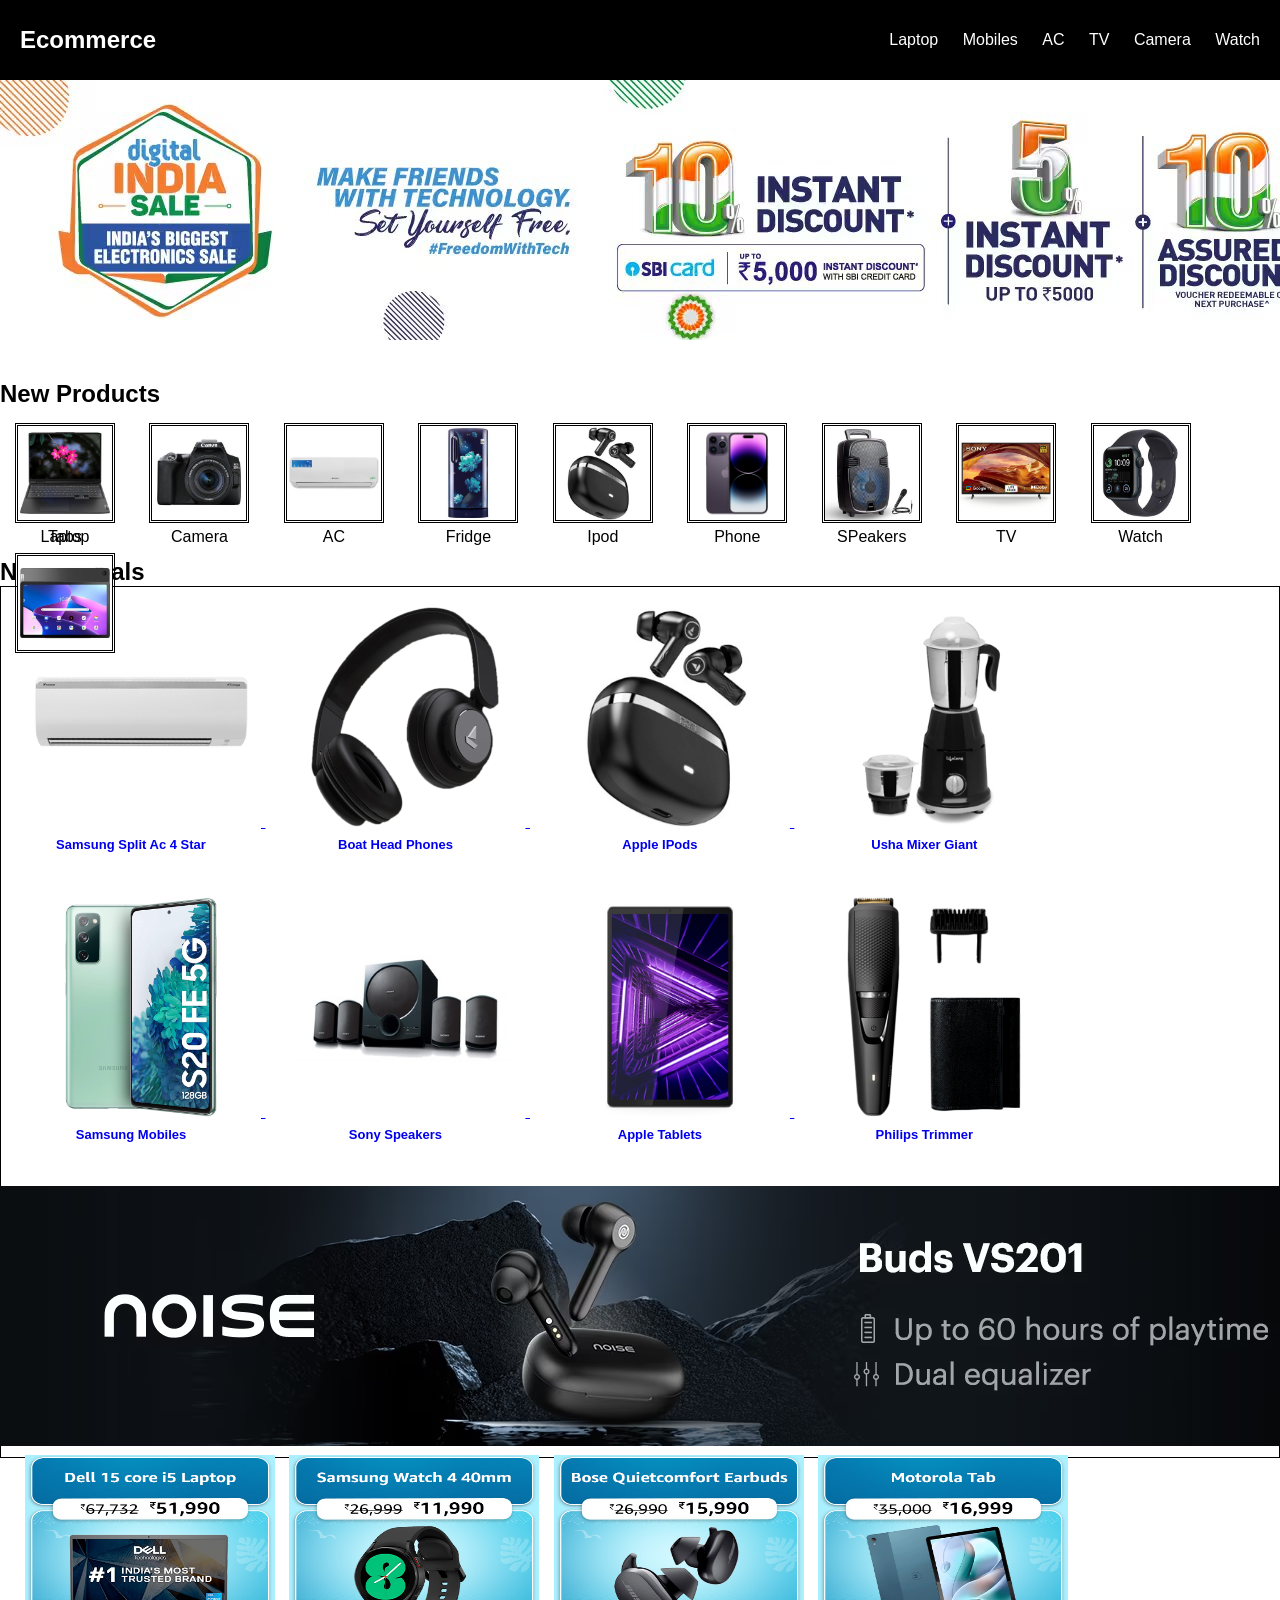
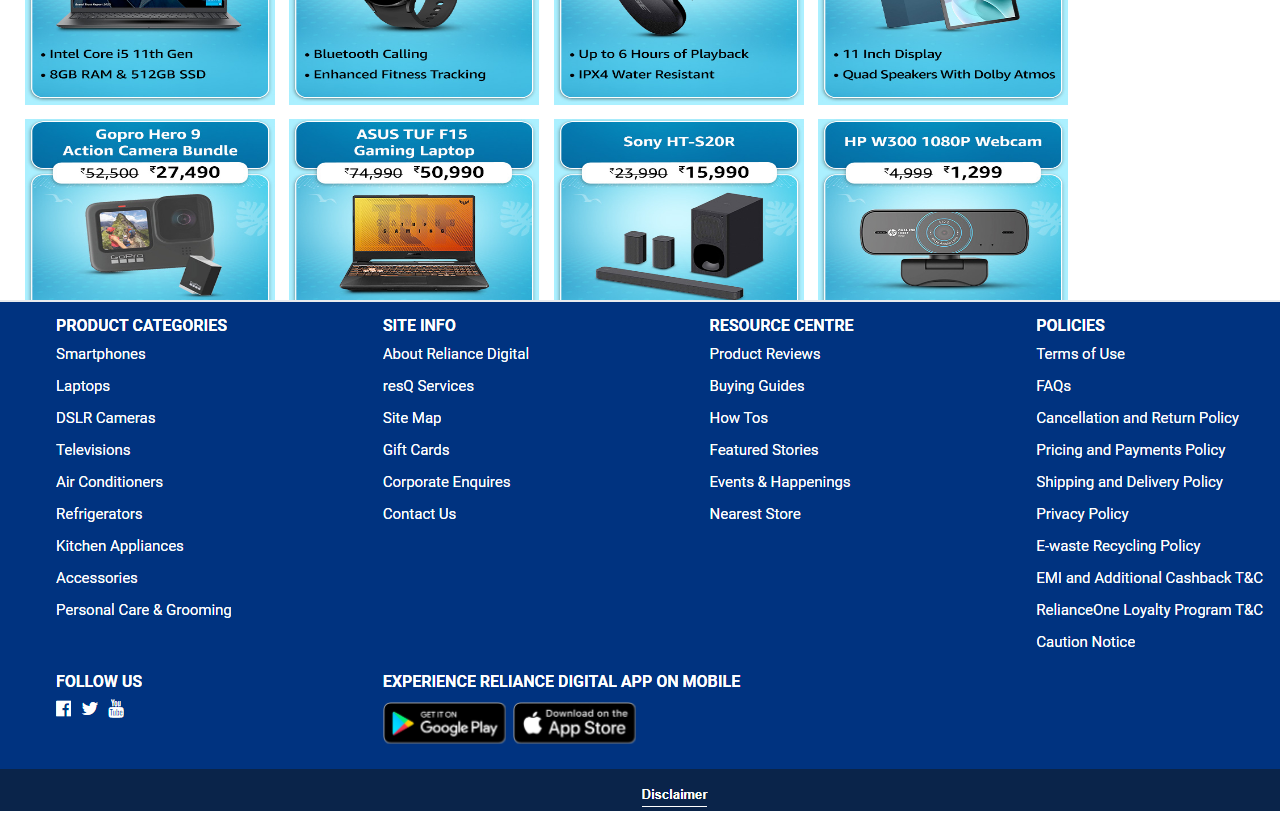
<file: index.html>
<!DOCTYPE html>
<html lang="en">

<head>
    <meta charset="UTF-8">
    <meta name="viewport" content="width=device-width, initial-scale=1.0">
    <link rel="stylesheet" href="styles.css">
    <title>Ecommerce</title>
</head>

<body>

    <div class="main-section">

        <div class="navbar">
            <div class="company">
                <h2>Ecommerce</h2>
            </div>
            <div class="products">
                <ul>
                    <li>Laptop</li>
                    <li>Mobiles</li>
                    <li>AC</li>
                    <li>TV</li>
                    <li>Camera</li>
                    <li>Watch</li>
                </ul>
            </div>

        </div>
        <div class="banner-section">
            <img src="assets/Banner-1.jpg" alt="banner" />
        </div>
        <div>
            <h2>New Products</h2>
        </div>
        <div class="category-section">
            <ul>
                <li>
                    <img src="assets/Categories/laptop.jpg" />
                    <span>Laptop</span>
                </li>
                <li>
                    <img src="assets/Categories/camera.jpg" />
                    <span>Camera</span>
                </li>
                <li>
                    <img src="assets/Categories/Ac.jpg" />
                    <span>AC</span>
                </li>
                <li>
                    <img src="assets/Categories/fridge.jpg" />
                    <span>Fridge</span>
                </li>
                <li>
                    <img src="assets/Categories/ipods.jpg" />
                    <span>Ipod</span>
                </li>
                <li>
                    <img src="assets/Categories/phone.png" />
                    <span>Phone</span>
                </li>
                <li>
                    <img src="assets/Categories/speakers.jpg" />
                    <span>SPeakers</span>
                </li>
                <li>
                    <img src="assets/Categories/Tv.jpg" />
                    <span>TV</span>
                </li>
                <li>
                    <img src="assets/Categories/watch.jpg" />
                    <span>Watch</span>
                </li>
                <li>
                    <img src="assets/Categories/tabs.jpg" />
                    <span>Tabs</span>
                </li>
            </ul>
        </div>
        <div>
            <h2>New Arrivals</h2>
        </div>

        <div class="arrival-section">
            <div class="sub-section">
                <ul>
                    <a href="Aircondition.html">
                        <li>
                            <img src="assets/Arrival/arr-ac.jpg" alt="" />
                            <span>Samsung Split Ac 4 Star </span>
                        </li>
                    </a>
                    <a href="headphones.html">

                        <li>
                            <img src="assets/Arrival/arr-headP.png" alt="" />
                            <span>Boat Head Phones</span>
                        </li>
                    </a>
                    <a href="ipod.html">

                        <li>
                            <img src="assets/Arrival/arr-ipod.jpg" alt="" />
                            <span>Apple IPods</span>
                        </li>
                    </a>
                    <a href="mixer.html">

                        <li>
                            <img src="assets/Arrival/arr-mixer.jpg" alt="" />
                            <span>Usha Mixer Giant</span>
                        </li>
                    </a>
                    <a href="mobile.html">

                        <li>
                            <img src="assets/Arrival/arr-mobile.png" alt="" />
                            <span>Samsung Mobiles </span>
                        </li>
                    </a>
                    <a href="speaker.html">

                        <li>
                            <img src="assets/Arrival/arr-speaker.jpg" alt="" />
                            <span> Sony Speakers</span>
                        </li>
                    </a>
                    <a href="tabs.html">

                        <li>
                            <img src="assets/Arrival/arr-tab.jpg" alt="" />
                            <span>Apple Tablets</span>
                        </li>
                    </a>
                    <a href="trimmer.html">

                        <li>
                            <img src="assets/Arrival/arr-trimmer.png" alt="" />
                            <span>Philips Trimmer</span>
                        </li>
                    </a>
                    <a href="tv.html">

                        <li>
                            <img src="assets/Arrival/arr-watch.jpg" alt="" />
                            <span>Apple Smart Watch</span>
                        </li>
                    </a>
                    <a href="laptop.html">

                        <li>
                            <img src="assets/Arrival/arr-laptop.png" alt="" />
                            <span>Dell Laptop</span>
                        </li>
                    </a>
                </ul>

            </div>
        </div>
        <div class="banner-2">
            <img src="assets/Banner-2.jpg" alt="">
        </div>
        <div class="discount-section">
            <img src="assets/Discount/disc-1.jpg" alt="">
            <img src="assets/Discount/disc-2.jpg" alt="">
            <img src="assets/Discount/disc-3.jpg" alt="">
            <img src="assets/Discount/disc-4.jpg" alt="">
            <img src="assets/Discount/disc-5.jpg" alt="">
            <img src="assets/Discount/disc-6.jpg" alt="">
            <img src="assets/Discount/disc-7.jpg" alt="">
            <img src="assets/Discount/disc-8.jpg" alt="">
            <img src="assets/Discount/disc-9.jpg" alt="">
            <img src="assets/Discount/disc-10.jpg" alt="">
        </div>
        <div class="footer">
            <img src="assets/footer.png" alt="">
        </div>
    </div>


</body>

</html>
</file>
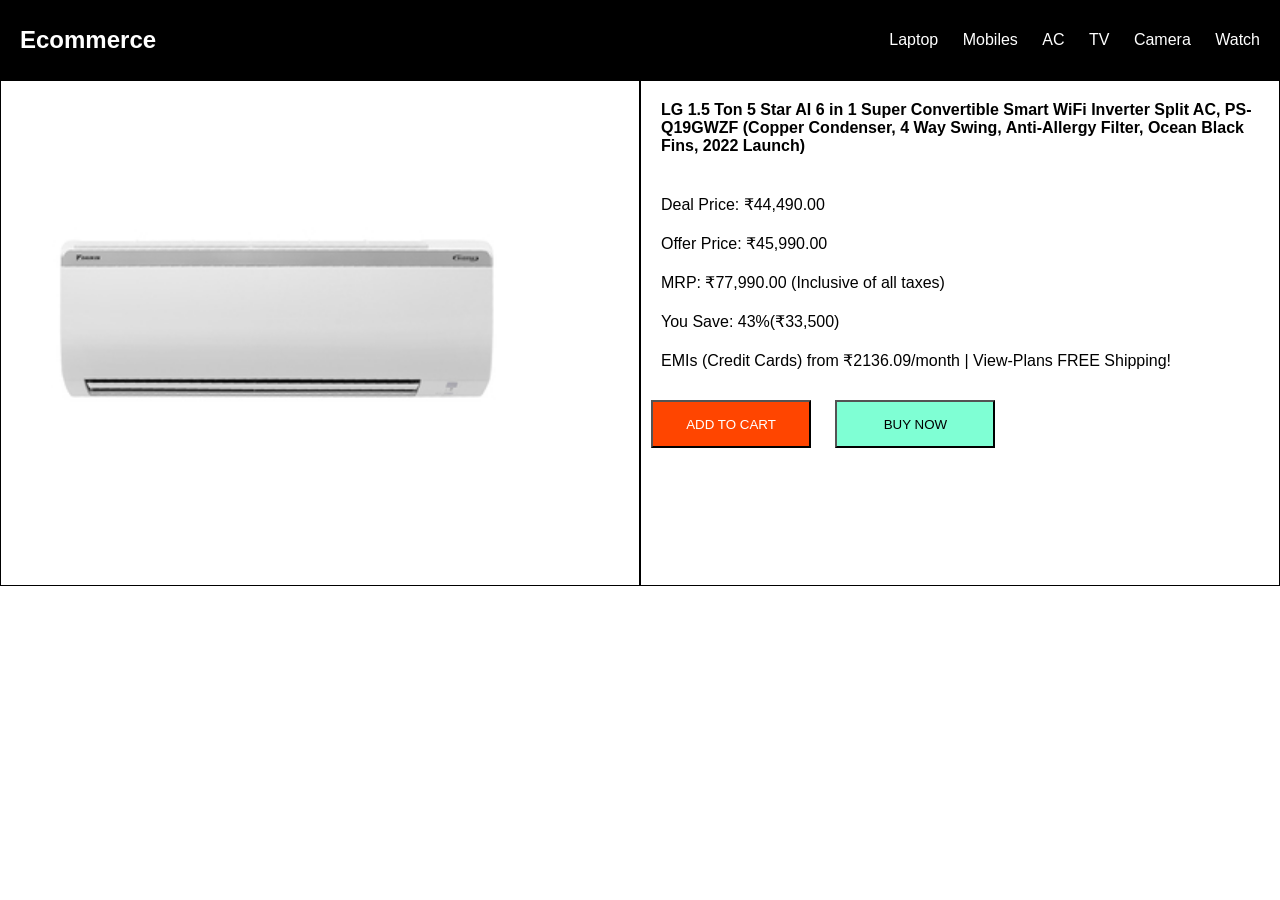
<file: Aircondition.html>
<!DOCTYPE html>
<html lang="en">

<head>
    <meta charset="UTF-8">
    <meta name="viewport" content="width=device-width, initial-scale=1.0">
    <link rel="stylesheet" href="styles.css" />
    <title>AC</title>
</head>

<body>
    <div class="navbar">
        <div class="company">
            <h2>Ecommerce</h2>
        </div>
        <div class="products">
            <ul>
                <li>Laptop</li>
                <li>Mobiles</li>
                <li>AC</li>
                <li>TV</li>
                <li>Camera</li>
                <li>Watch</li>
            </ul>
        </div>

    </div>

    <div class="product-detail">
        <div class="pro-left">
            <img src="assets/Arrival/arr-ac.jpg" alt="">
        </div>
        <div class="pro-right">
            <h4>
                LG 1.5 Ton 5 Star AI 6 in 1 Super Convertible Smart WiFi Inverter Split AC, PS-Q19GWZF (Copper Condenser, 4 Way Swing, Anti-Allergy Filter, Ocean Black Fins, 2022 Launch)

            </h4>
            <ul>
                <li>Deal Price: ₹44,490.00</li>
                <li>Offer Price: ₹45,990.00</li>
                <li>MRP: ₹77,990.00 (Inclusive of all taxes)</li>
                <li>You Save: 43%(₹33,500)</li>
                <li>EMIs (Credit Cards) from ₹2136.09/month | View-Plans FREE Shipping!
                </li>
            </ul>
            <div class="pro-button">
                <button class="addBtn">ADD TO CART</button>
                <button class="buyBtn">BUY NOW</button>
            </div>
        </div>

    </div>

</body>

</html>
</file>
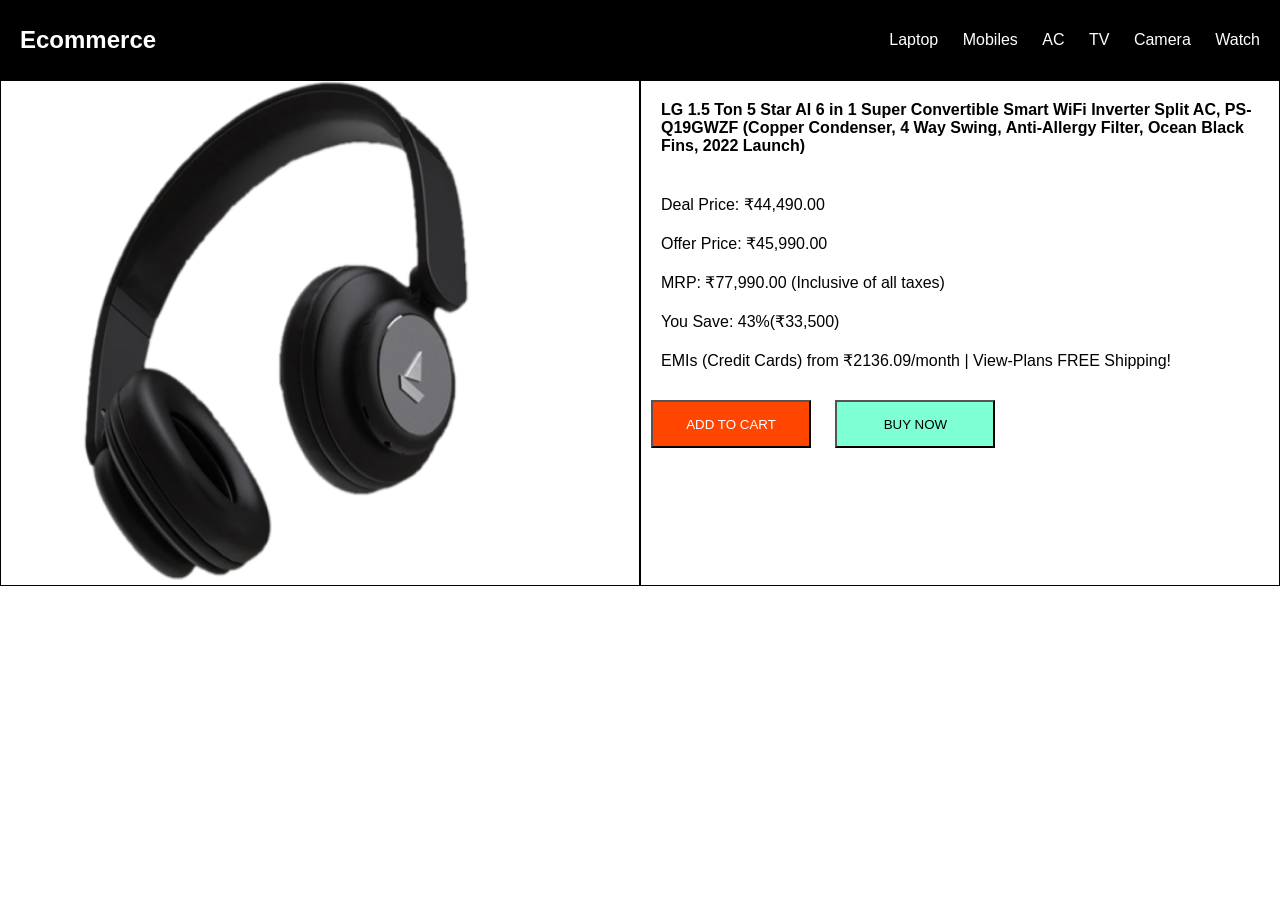
<file: headphones.html>
<!DOCTYPE html>
<html lang="en">

<head>
    <meta charset="UTF-8">
    <meta name="viewport" content="width=device-width, initial-scale=1.0">
    <link rel="stylesheet" href="styles.css" />
    <title>HeadPhone</title>
</head>

<body>
    <div class="navbar">
        <div class="company">
            <h2>Ecommerce</h2>
        </div>
        <div class="products">
            <ul>
                <li>Laptop</li>
                <li>Mobiles</li>
                <li>AC</li>
                <li>TV</li>
                <li>Camera</li>
                <li>Watch</li>
            </ul>
        </div>

    </div>

    <div class="product-detail">
        <div class="pro-left">
            <img src="assets/Arrival/arr-headP.png" alt="">
        </div>
        <div class="pro-right">
            <h4>
                LG 1.5 Ton 5 Star AI 6 in 1 Super Convertible Smart WiFi Inverter Split AC, PS-Q19GWZF (Copper Condenser, 4 Way Swing, Anti-Allergy Filter, Ocean Black Fins, 2022 Launch)

            </h4>
            <ul>
                <li>Deal Price: ₹44,490.00</li>
                <li>Offer Price: ₹45,990.00</li>
                <li>MRP: ₹77,990.00 (Inclusive of all taxes)</li>
                <li>You Save: 43%(₹33,500)</li>
                <li>EMIs (Credit Cards) from ₹2136.09/month | View-Plans FREE Shipping!
                </li>
            </ul>
            <div class="pro-button">
                <button class="addBtn">ADD TO CART</button>
                <button class="buyBtn">BUY NOW</button>
            </div>
        </div>

    </div>

</body>

</html>
</file>
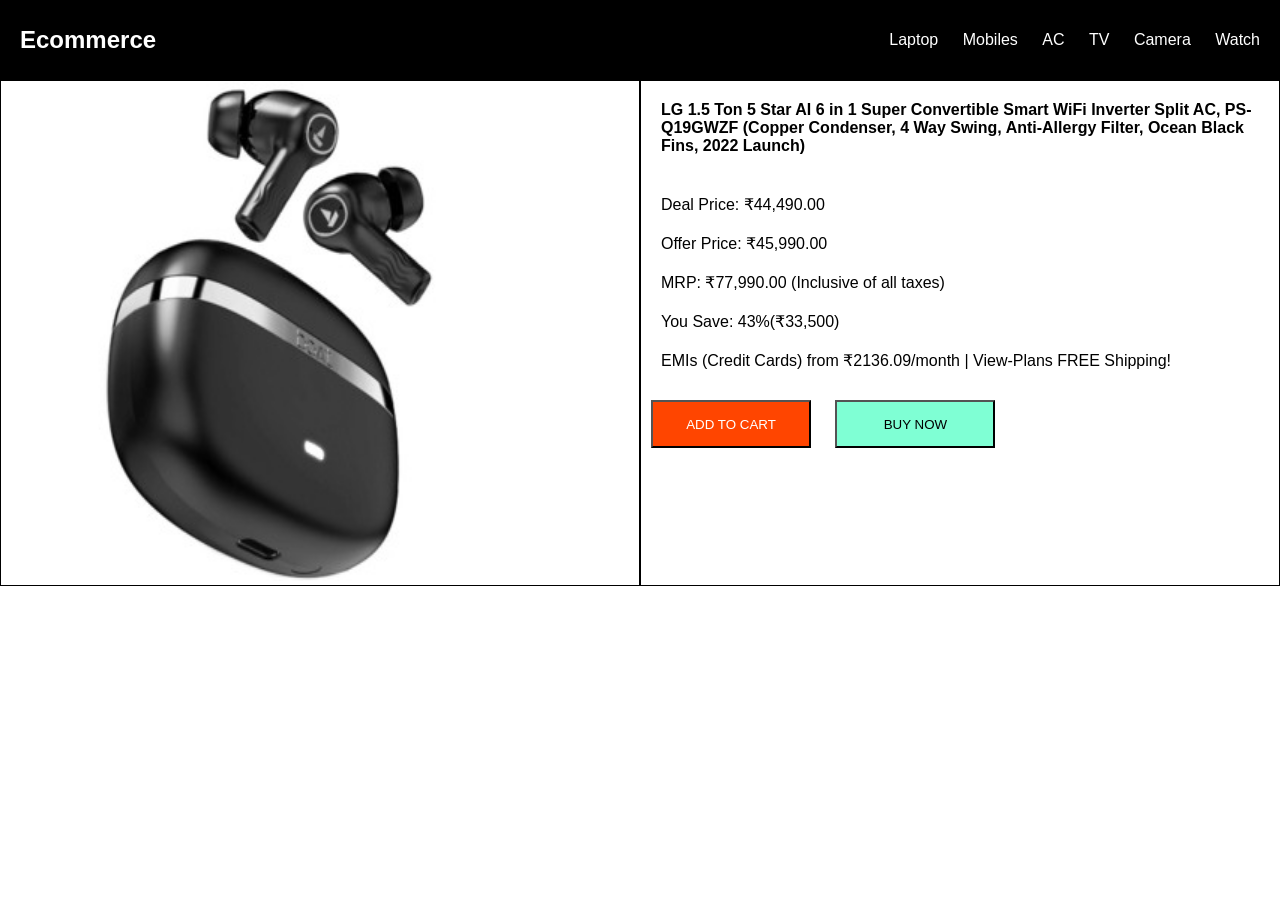
<file: ipod.html>
<!DOCTYPE html>
<html lang="en">

<head>
    <meta charset="UTF-8">
    <meta name="viewport" content="width=device-width, initial-scale=1.0">
    <link rel="stylesheet" href="styles.css" />
    <title>Ipod</title>
</head>

<body>
    <div class="navbar">
        <div class="company">
            <h2>Ecommerce</h2>
        </div>
        <div class="products">
            <ul>
                <li>Laptop</li>
                <li>Mobiles</li>
                <li>AC</li>
                <li>TV</li>
                <li>Camera</li>
                <li>Watch</li>
            </ul>
        </div>

    </div>

    <div class="product-detail">
        <div class="pro-left">
            <img src="assets/Arrival/arr-ipod.jpg" alt="">
        </div>
        <div class="pro-right">
            <h4>
                LG 1.5 Ton 5 Star AI 6 in 1 Super Convertible Smart WiFi Inverter Split AC, PS-Q19GWZF (Copper Condenser, 4 Way Swing, Anti-Allergy Filter, Ocean Black Fins, 2022 Launch)

            </h4>
            <ul>
                <li>Deal Price: ₹44,490.00</li>
                <li>Offer Price: ₹45,990.00</li>
                <li>MRP: ₹77,990.00 (Inclusive of all taxes)</li>
                <li>You Save: 43%(₹33,500)</li>
                <li>EMIs (Credit Cards) from ₹2136.09/month | View-Plans FREE Shipping!
                </li>
            </ul>
            <div class="pro-button">
                <button class="addBtn">ADD TO CART</button>
                <button class="buyBtn">BUY NOW</button>
            </div>
        </div>

    </div>

</body>

</html>
</file>
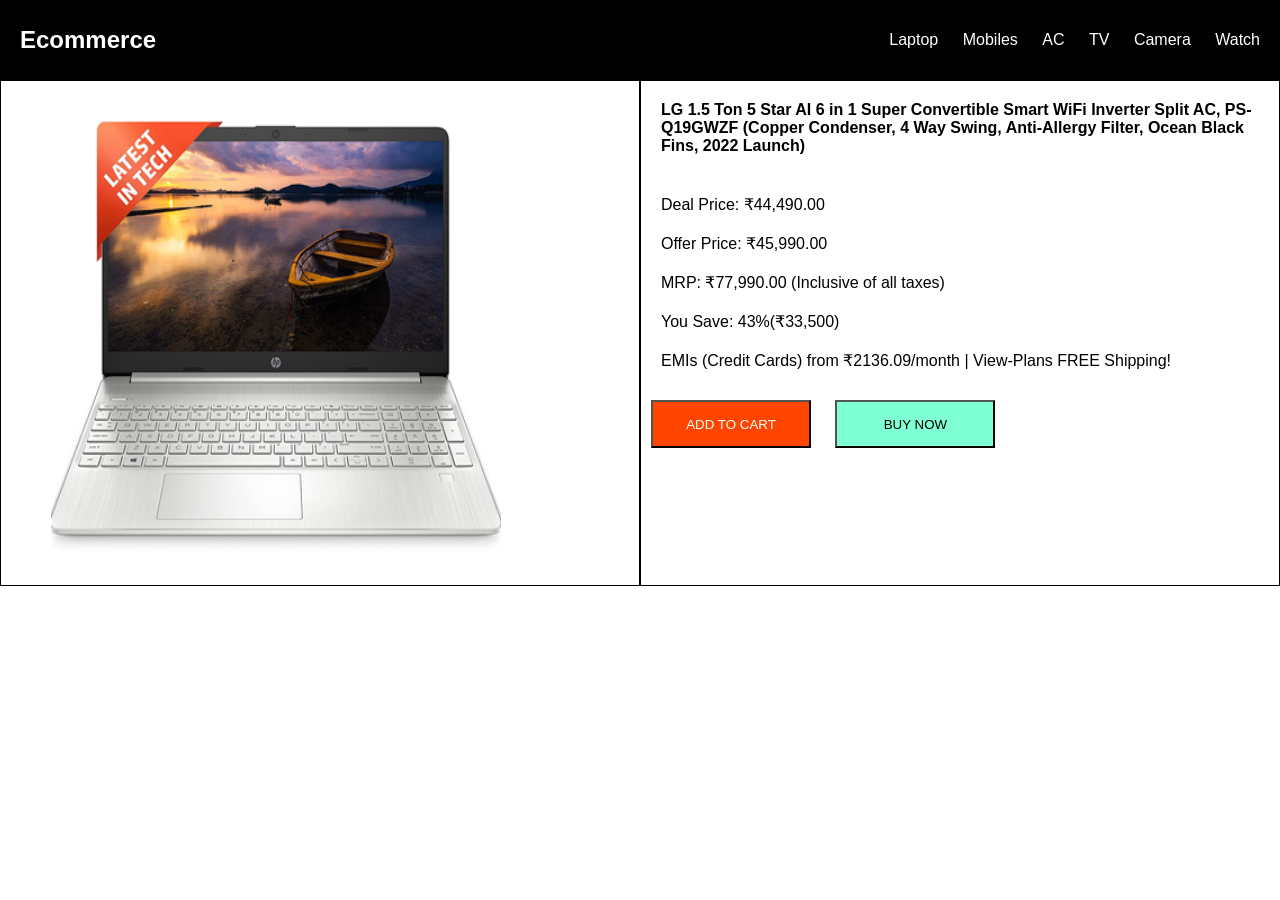
<file: laptop.html>
<!DOCTYPE html>
<html lang="en">

<head>
    <meta charset="UTF-8">
    <meta name="viewport" content="width=device-width, initial-scale=1.0">
    <link rel="stylesheet" href="styles.css" />
    <title>Laptop</title>
</head>

<body>
    <div class="navbar">
        <div class="company">
            <h2>Ecommerce</h2>
        </div>
        <div class="products">
            <ul>
                <li>Laptop</li>
                <li>Mobiles</li>
                <li>AC</li>
                <li>TV</li>
                <li>Camera</li>
                <li>Watch</li>
            </ul>
        </div>

    </div>

    <div class="product-detail">
        <div class="pro-left">
            <img src="assets/Arrival/arr-laptop.png" alt="">
        </div>
        <div class="pro-right">
            <h4>
                LG 1.5 Ton 5 Star AI 6 in 1 Super Convertible Smart WiFi Inverter Split AC, PS-Q19GWZF (Copper Condenser, 4 Way Swing, Anti-Allergy Filter, Ocean Black Fins, 2022 Launch)

            </h4>
            <ul>
                <li>Deal Price: ₹44,490.00</li>
                <li>Offer Price: ₹45,990.00</li>
                <li>MRP: ₹77,990.00 (Inclusive of all taxes)</li>
                <li>You Save: 43%(₹33,500)</li>
                <li>EMIs (Credit Cards) from ₹2136.09/month | View-Plans FREE Shipping!
                </li>
            </ul>
            <div class="pro-button">
                <button class="addBtn">ADD TO CART</button>
                <button class="buyBtn">BUY NOW</button>
            </div>
        </div>

    </div>

</body>

</html>
</file>
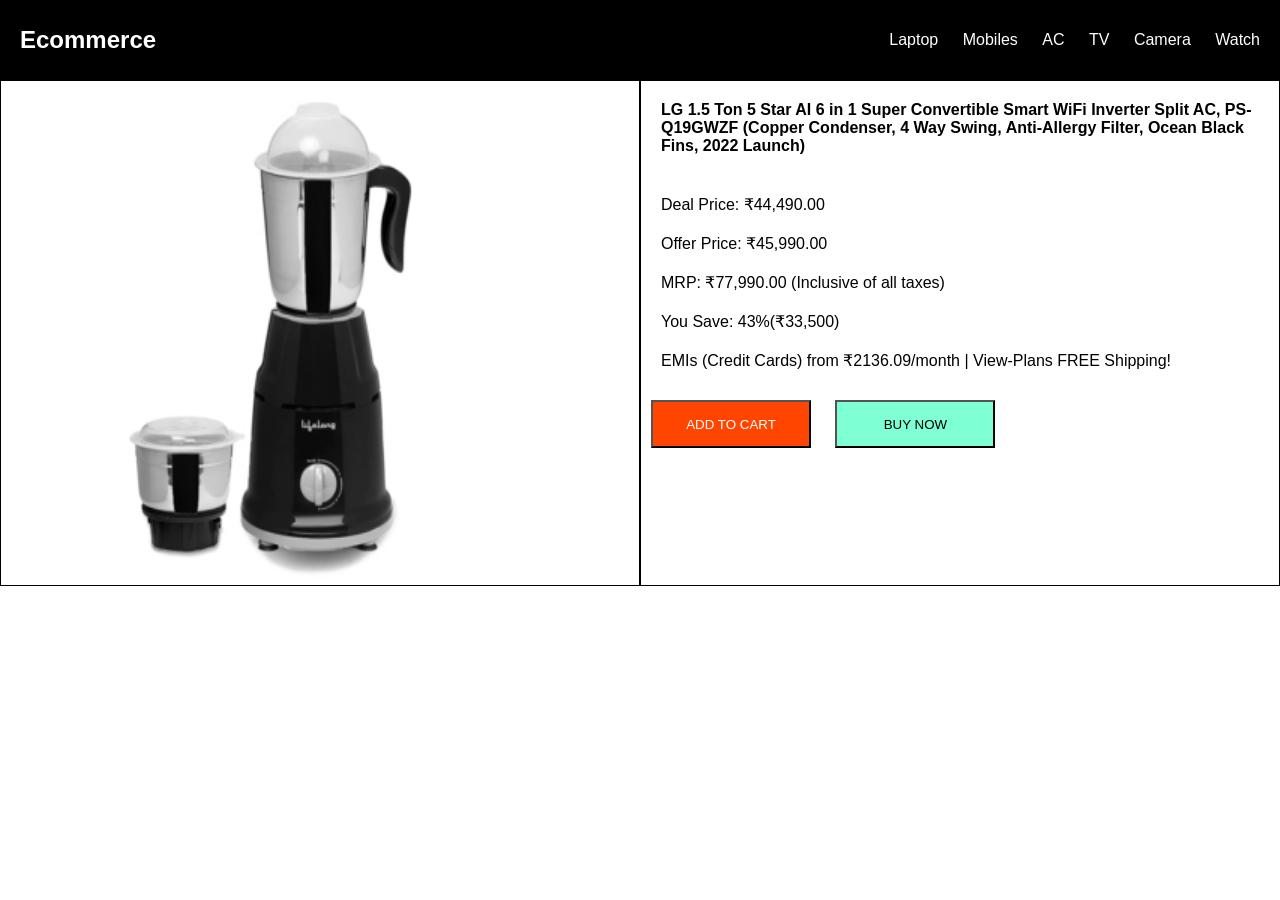
<file: mixer.html>
<!DOCTYPE html>
<html lang="en">

<head>
    <meta charset="UTF-8">
    <meta name="viewport" content="width=device-width, initial-scale=1.0">
    <link rel="stylesheet" href="styles.css" />
    <title>Mixer</title>
</head>

<body>
    <div class="navbar">
        <div class="company">
            <h2>Ecommerce</h2>
        </div>
        <div class="products">
            <ul>
                <li>Laptop</li>
                <li>Mobiles</li>
                <li>AC</li>
                <li>TV</li>
                <li>Camera</li>
                <li>Watch</li>
            </ul>
        </div>

    </div>

    <div class="product-detail">
        <div class="pro-left">
            <img src="assets/Arrival/arr-mixer.jpg" alt="">
        </div>
        <div class="pro-right">
            <h4>
                LG 1.5 Ton 5 Star AI 6 in 1 Super Convertible Smart WiFi Inverter Split AC, PS-Q19GWZF (Copper Condenser, 4 Way Swing, Anti-Allergy Filter, Ocean Black Fins, 2022 Launch)

            </h4>
            <ul>
                <li>Deal Price: ₹44,490.00</li>
                <li>Offer Price: ₹45,990.00</li>
                <li>MRP: ₹77,990.00 (Inclusive of all taxes)</li>
                <li>You Save: 43%(₹33,500)</li>
                <li>EMIs (Credit Cards) from ₹2136.09/month | View-Plans FREE Shipping!
                </li>
            </ul>
            <div class="pro-button">
                <button class="addBtn">ADD TO CART</button>
                <button class="buyBtn">BUY NOW</button>
            </div>
        </div>

    </div>

</body>

</html>
</file>
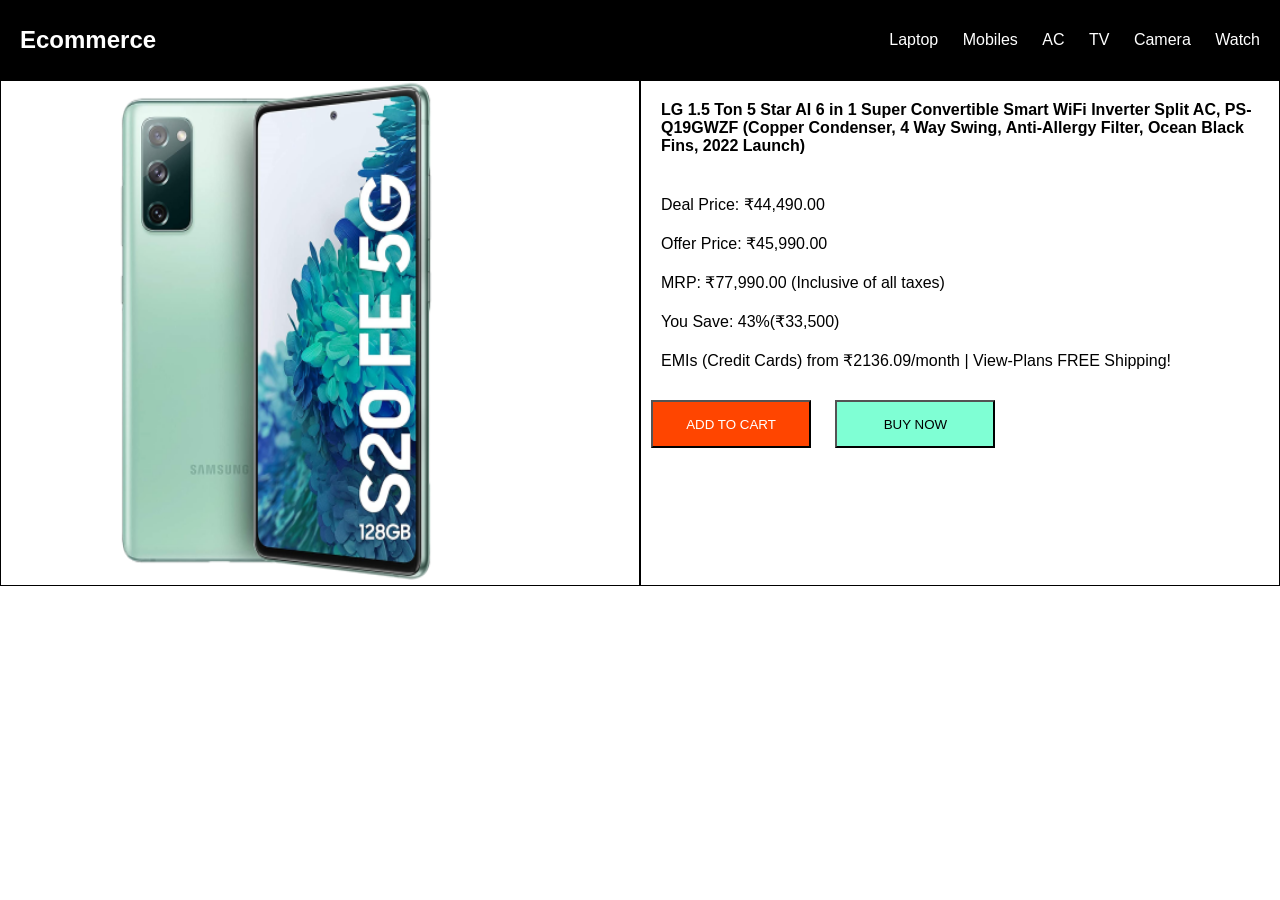
<file: mobile.html>
<!DOCTYPE html>
<html lang="en">

<head>
    <meta charset="UTF-8">
    <meta name="viewport" content="width=device-width, initial-scale=1.0">
    <link rel="stylesheet" href="styles.css" />
    <title>Mobile</title>
</head>

<body>
    <div class="navbar">
        <div class="company">
            <h2>Ecommerce</h2>
        </div>
        <div class="products">
            <ul>
                <li>Laptop</li>
                <li>Mobiles</li>
                <li>AC</li>
                <li>TV</li>
                <li>Camera</li>
                <li>Watch</li>
            </ul>
        </div>

    </div>

    <div class="product-detail">
        <div class="pro-left">
            <img src="assets/Arrival/arr-mobile.png" alt="">
        </div>
        <div class="pro-right">
            <h4>
                LG 1.5 Ton 5 Star AI 6 in 1 Super Convertible Smart WiFi Inverter Split AC, PS-Q19GWZF (Copper Condenser, 4 Way Swing, Anti-Allergy Filter, Ocean Black Fins, 2022 Launch)

            </h4>
            <ul>
                <li>Deal Price: ₹44,490.00</li>
                <li>Offer Price: ₹45,990.00</li>
                <li>MRP: ₹77,990.00 (Inclusive of all taxes)</li>
                <li>You Save: 43%(₹33,500)</li>
                <li>EMIs (Credit Cards) from ₹2136.09/month | View-Plans FREE Shipping!
                </li>
            </ul>
            <div class="pro-button">
                <button class="addBtn">ADD TO CART</button>
                <button class="buyBtn">BUY NOW</button>
            </div>
        </div>

    </div>

</body>

</html>
</file>
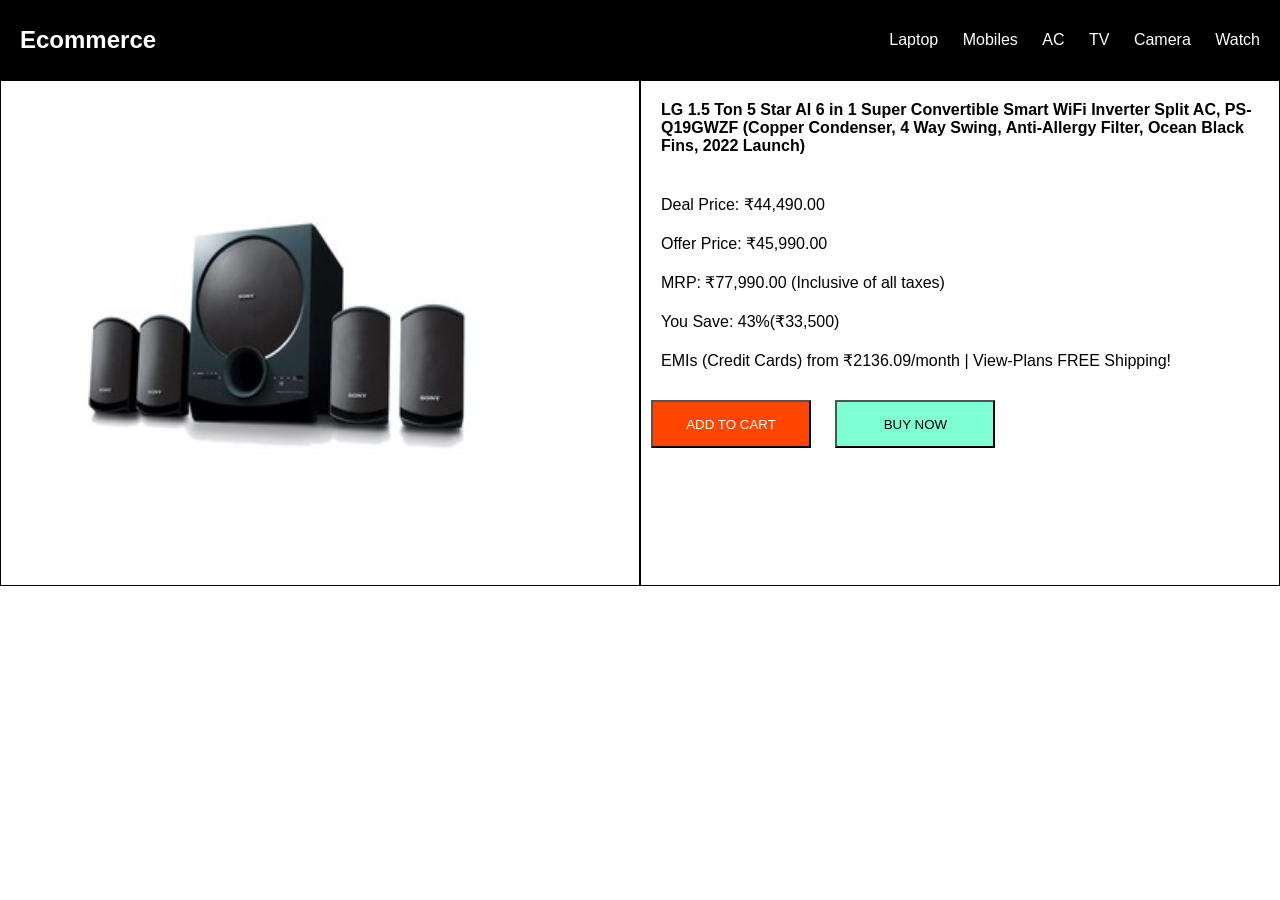
<file: speaker.html>
<!DOCTYPE html>
<html lang="en">

<head>
    <meta charset="UTF-8">
    <meta name="viewport" content="width=device-width, initial-scale=1.0">
    <link rel="stylesheet" href="styles.css" />
    <title>Speaker</title>
</head>

<body>
    <div class="navbar">
        <div class="company">
            <h2>Ecommerce</h2>
        </div>
        <div class="products">
            <ul>
                <li>Laptop</li>
                <li>Mobiles</li>
                <li>AC</li>
                <li>TV</li>
                <li>Camera</li>
                <li>Watch</li>
            </ul>
        </div>

    </div>

    <div class="product-detail">
        <div class="pro-left">
            <img src="assets/Arrival/arr-speaker.jpg" alt="">
        </div>
        <div class="pro-right">
            <h4>
                LG 1.5 Ton 5 Star AI 6 in 1 Super Convertible Smart WiFi Inverter Split AC, PS-Q19GWZF (Copper Condenser, 4 Way Swing, Anti-Allergy Filter, Ocean Black Fins, 2022 Launch)

            </h4>
            <ul>
                <li>Deal Price: ₹44,490.00</li>
                <li>Offer Price: ₹45,990.00</li>
                <li>MRP: ₹77,990.00 (Inclusive of all taxes)</li>
                <li>You Save: 43%(₹33,500)</li>
                <li>EMIs (Credit Cards) from ₹2136.09/month | View-Plans FREE Shipping!
                </li>
            </ul>
            <div class="pro-button">
                <button class="addBtn">ADD TO CART</button>
                <button class="buyBtn">BUY NOW</button>
            </div>
        </div>

    </div>

</body>

</html>
</file>
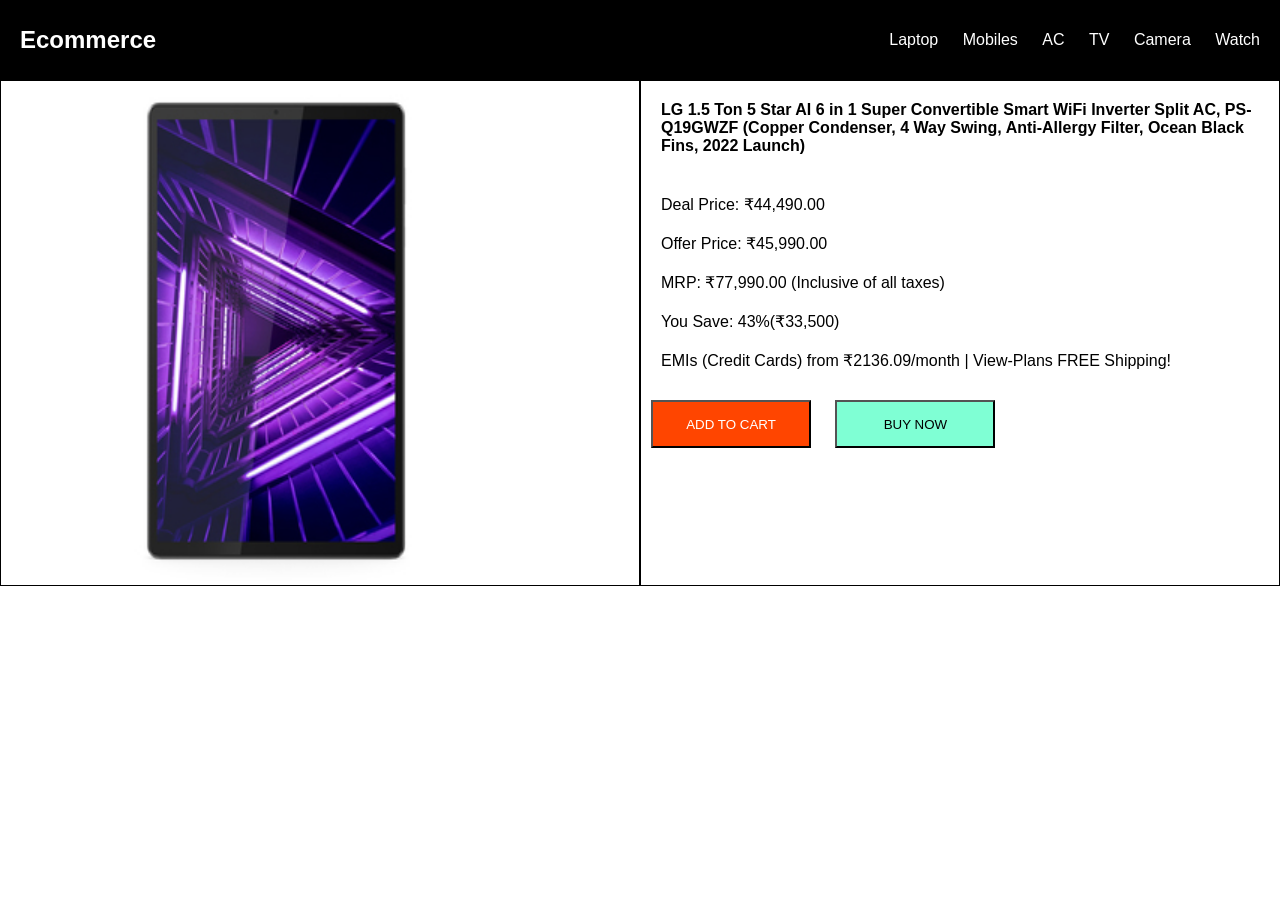
<file: tabs.html>
<!DOCTYPE html>
<html lang="en">

<head>
    <meta charset="UTF-8">
    <meta name="viewport" content="width=device-width, initial-scale=1.0">
    <link rel="stylesheet" href="styles.css" />
    <title>Tablet</title>
</head>

<body>
    <div class="navbar">
        <div class="company">
            <h2>Ecommerce</h2>
        </div>
        <div class="products">
            <ul>
                <li>Laptop</li>
                <li>Mobiles</li>
                <li>AC</li>
                <li>TV</li>
                <li>Camera</li>
                <li>Watch</li>
            </ul>
        </div>

    </div>

    <div class="product-detail">
        <div class="pro-left">
            <img src="assets/Arrival/arr-tab.jpg" alt="">
        </div>
        <div class="pro-right">
            <h4>
                LG 1.5 Ton 5 Star AI 6 in 1 Super Convertible Smart WiFi Inverter Split AC, PS-Q19GWZF (Copper Condenser, 4 Way Swing, Anti-Allergy Filter, Ocean Black Fins, 2022 Launch)

            </h4>
            <ul>
                <li>Deal Price: ₹44,490.00</li>
                <li>Offer Price: ₹45,990.00</li>
                <li>MRP: ₹77,990.00 (Inclusive of all taxes)</li>
                <li>You Save: 43%(₹33,500)</li>
                <li>EMIs (Credit Cards) from ₹2136.09/month | View-Plans FREE Shipping!
                </li>
            </ul>
            <div class="pro-button">
                <button class="addBtn">ADD TO CART</button>
                <button class="buyBtn">BUY NOW</button>
            </div>
        </div>

    </div>

</body>

</html>
</file>
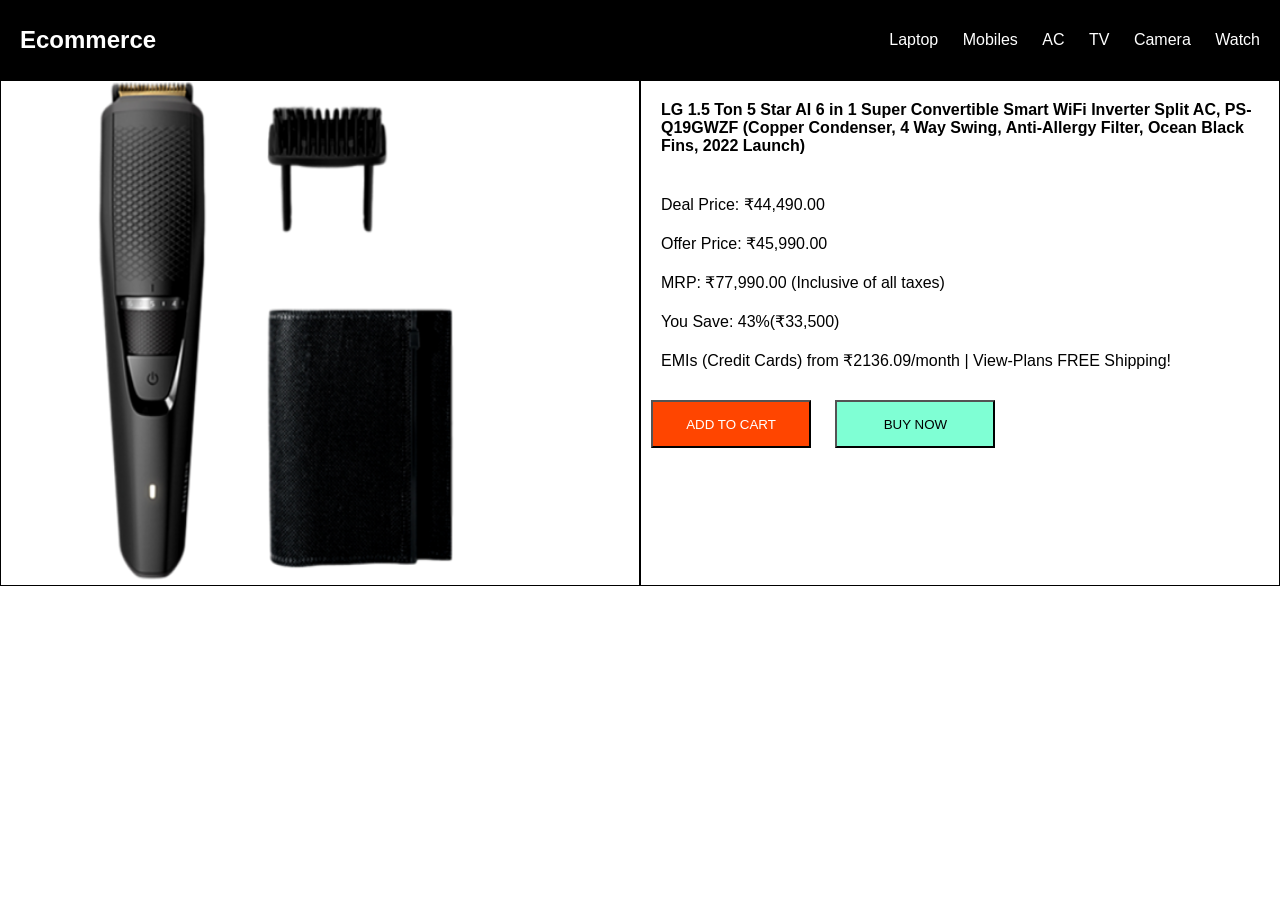
<file: trimmer.html>
<!DOCTYPE html>
<html lang="en">

<head>
    <meta charset="UTF-8">
    <meta name="viewport" content="width=device-width, initial-scale=1.0">
    <link rel="stylesheet" href="styles.css" />
    <title>Trimmer</title>
</head>

<body>
    <div class="navbar">
        <div class="company">
            <h2>Ecommerce</h2>
        </div>
        <div class="products">
            <ul>
                <li>Laptop</li>
                <li>Mobiles</li>
                <li>AC</li>
                <li>TV</li>
                <li>Camera</li>
                <li>Watch</li>
            </ul>
        </div>

    </div>

    <div class="product-detail">
        <div class="pro-left">
            <img src="assets/Arrival/arr-trimmer.png" alt="">
        </div>
        <div class="pro-right">
            <h4>
                LG 1.5 Ton 5 Star AI 6 in 1 Super Convertible Smart WiFi Inverter Split AC, PS-Q19GWZF (Copper Condenser, 4 Way Swing, Anti-Allergy Filter, Ocean Black Fins, 2022 Launch)

            </h4>
            <ul>
                <li>Deal Price: ₹44,490.00</li>
                <li>Offer Price: ₹45,990.00</li>
                <li>MRP: ₹77,990.00 (Inclusive of all taxes)</li>
                <li>You Save: 43%(₹33,500)</li>
                <li>EMIs (Credit Cards) from ₹2136.09/month | View-Plans FREE Shipping!
                </li>
            </ul>
            <div class="pro-button">
                <button class="addBtn">ADD TO CART</button>
                <button class="buyBtn">BUY NOW</button>
            </div>
        </div>

    </div>

</body>

</html>
</file>
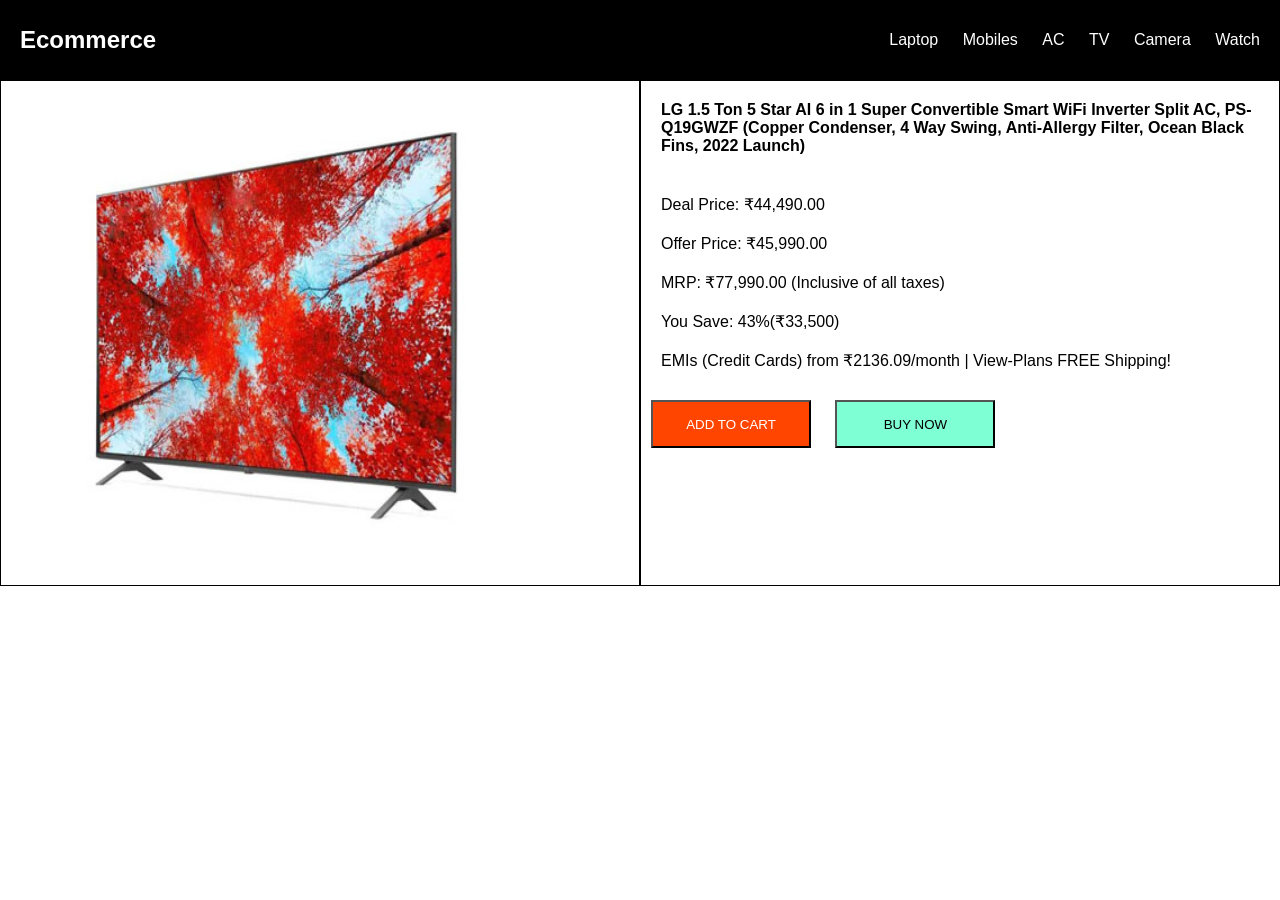
<file: tv.html>
<!DOCTYPE html>
<html lang="en">

<head>
    <meta charset="UTF-8">
    <meta name="viewport" content="width=device-width, initial-scale=1.0">
    <link rel="stylesheet" href="styles.css" />
    <title>Television</title>
</head>

<body>
    <div class="navbar">
        <div class="company">
            <h2>Ecommerce</h2>
        </div>
        <div class="products">
            <ul>
                <li>Laptop</li>
                <li>Mobiles</li>
                <li>AC</li>
                <li>TV</li>
                <li>Camera</li>
                <li>Watch</li>
            </ul>
        </div>

    </div>

    <div class="product-detail">
        <div class="pro-left">
            <img src="assets/Arrival/arr-watch.jpg" alt="">
        </div>
        <div class="pro-right">
            <h4>
                LG 1.5 Ton 5 Star AI 6 in 1 Super Convertible Smart WiFi Inverter Split AC, PS-Q19GWZF (Copper Condenser, 4 Way Swing, Anti-Allergy Filter, Ocean Black Fins, 2022 Launch)

            </h4>
            <ul>
                <li>Deal Price: ₹44,490.00</li>
                <li>Offer Price: ₹45,990.00</li>
                <li>MRP: ₹77,990.00 (Inclusive of all taxes)</li>
                <li>You Save: 43%(₹33,500)</li>
                <li>EMIs (Credit Cards) from ₹2136.09/month | View-Plans FREE Shipping!
                </li>
            </ul>
            <div class="pro-button">
                <button class="addBtn">ADD TO CART</button>
                <button class="buyBtn">BUY NOW</button>
            </div>
        </div>

    </div>

</body>

</html>
</file>
<file: styles.css>
* {
    margin: 0;
    padding: 0;
    box-sizing: border-box;
    font-family: sans-serif;
}

.navbar {
    width: 100%;
    height: 80px;
    background-color: black;
}

.banner-section {
    width: 100%;
    height: 300px;
}

.category-section {
    width: 100%;
    height: 150px;
}

.arrival-section {
    width: 100%;
    height: 150px;
}

.discount-section {
    width: 100%;
    height: 150px;
}

.category-section ul li {
    list-style: none;
    display: inline-flex;
    width: 100px;
    height: 100px;
    justify-content: center;
    align-items: center;
    margin: 15px;
    border: 3px double black;
    flex-direction: column;
}

.category-section ul {
    position: relative;
}

.category-section span {
    position: absolute;
    top: 120px;
}

.category-section ul li img {
    width: 100%;
}

.arrival-section ul li {
    list-style: none;
    display: inline-flex;
    width: 220px;
    height: 220px;
    margin: 20px;
    margin-bottom: 50px;
    flex-direction: column;
}

.arrival-section ul li span {
    font-size: small;
    text-align: center;
    margin-top: 10px;
    font-weight: bold;
}

.sub-section ul li:hover {
    transform: scale(1.2);
}

.category-section li:hover {
    transform: scale(1.2);
}

.sub-section ul li img {
    width: 100%;
    margin-left: 10px;
}

.sub-section {
    border: 1px solid black;
}

.banner-2 {
    position: relative;
    top: 450px;
}

.discount-section {
    position: relative;
    top: 450px;
    padding-left: 20px;
}

.discount-section img {
    width: 250px;
    height: 250px;
    margin: 5px;
}

.footer {
    width: 100%;
    min-width: 100vw;
    position: relative;
    top: 750px;
}

.category-section ul li {
    flex-direction: column;
}

.navbar {
    display: flex;
    justify-content: space-between;
    align-items: center;
    color: white;
}

.company h2 {
    margin-left: 20px;
}

.products ul li {
    display: inline-flex;
    list-style: none;
    margin-right: 20px;
}

.product-detail {
    display: flex;
}

.pro-left {
    width: 100%;
    max-width: 50%;
    border: 1px solid black;
}

.pro-left img {
    width: 500px;
    height: 500px;
    padding-left: 50px;
}

.pro-right {
    width: 100%;
    max-width: 50%;
    border: 1px solid black;
}

.pro-right h4 {
    padding: 20px;
}

.pro-right ul li {
    list-style: none;
    margin: 20px;
}

.pro-button {
    width: 100%;
}

.addBtn,
.buyBtn {
    width: 10rem;
    height: 3rem;
    margin: 10px;
}

.addBtn {
    background-color: orangered;
    color: white;
}

.buyBtn {
    background-color: aquamarine;
}
</file>
